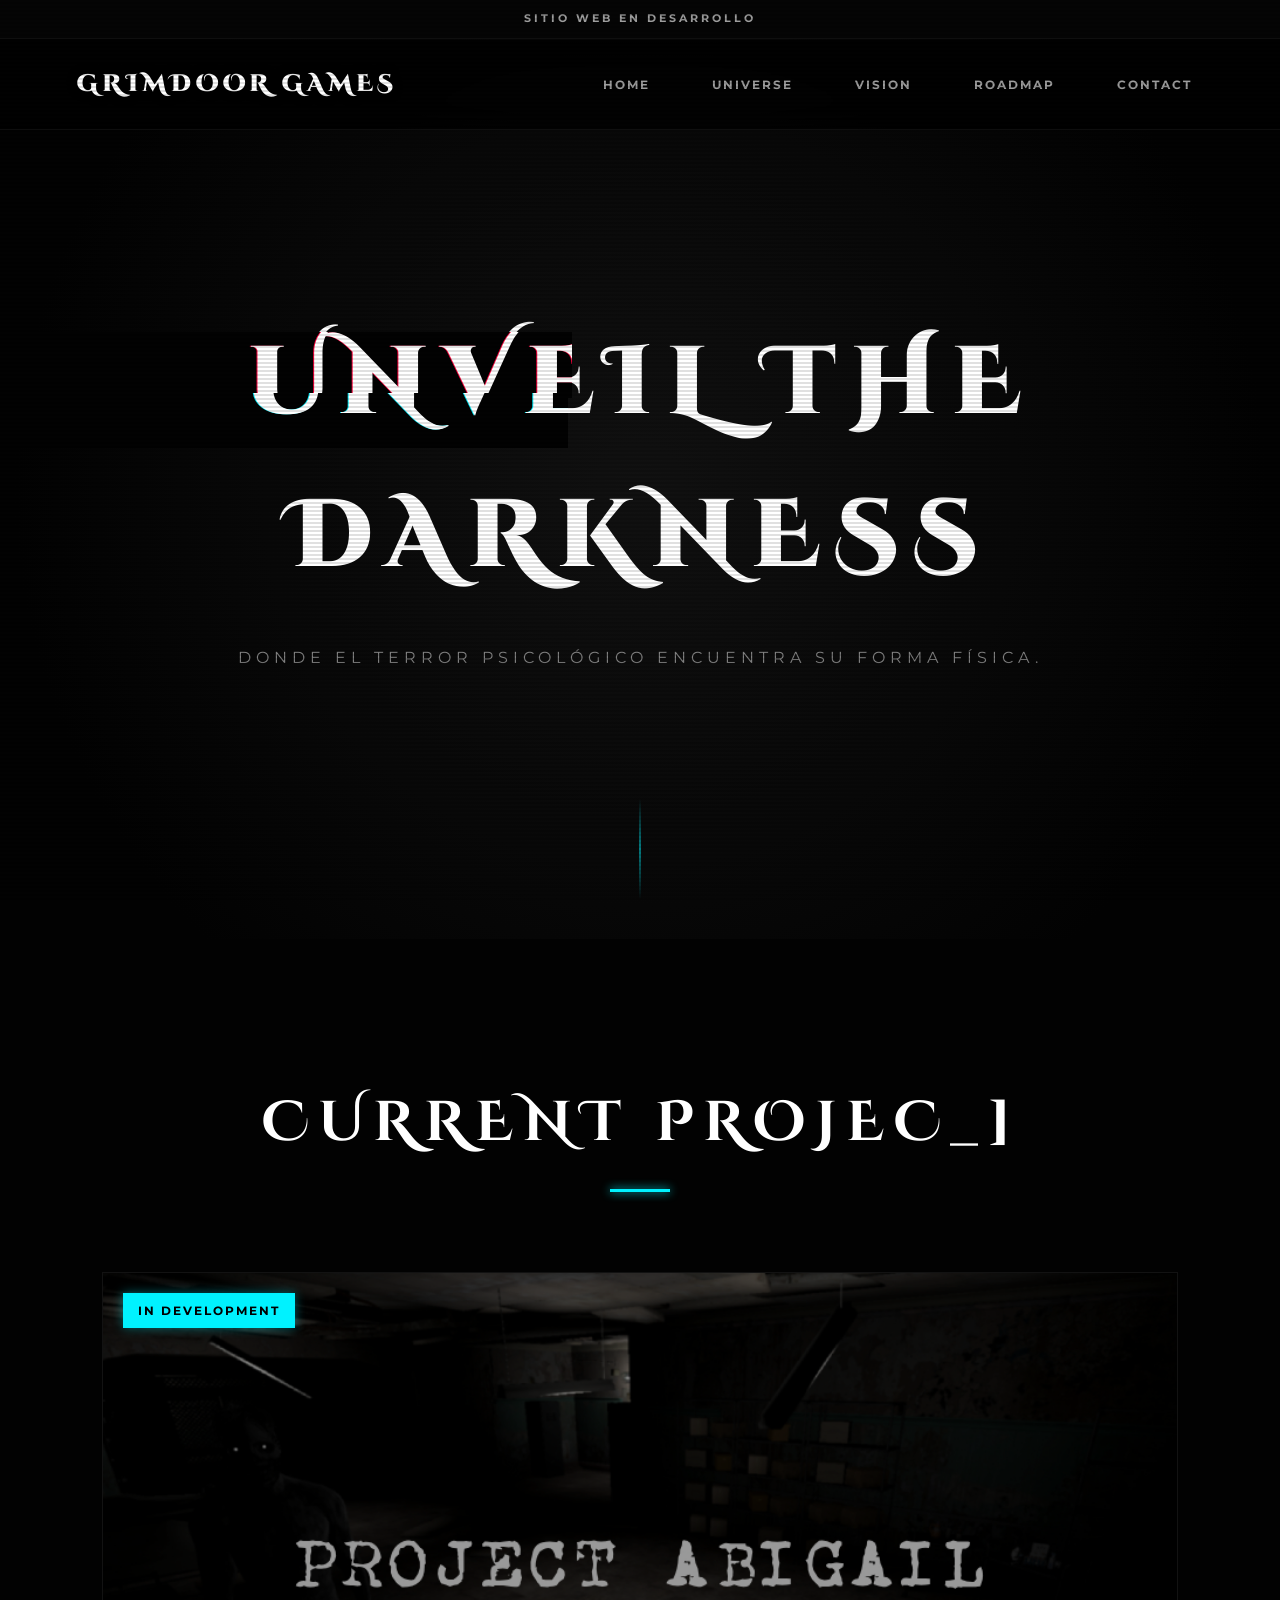
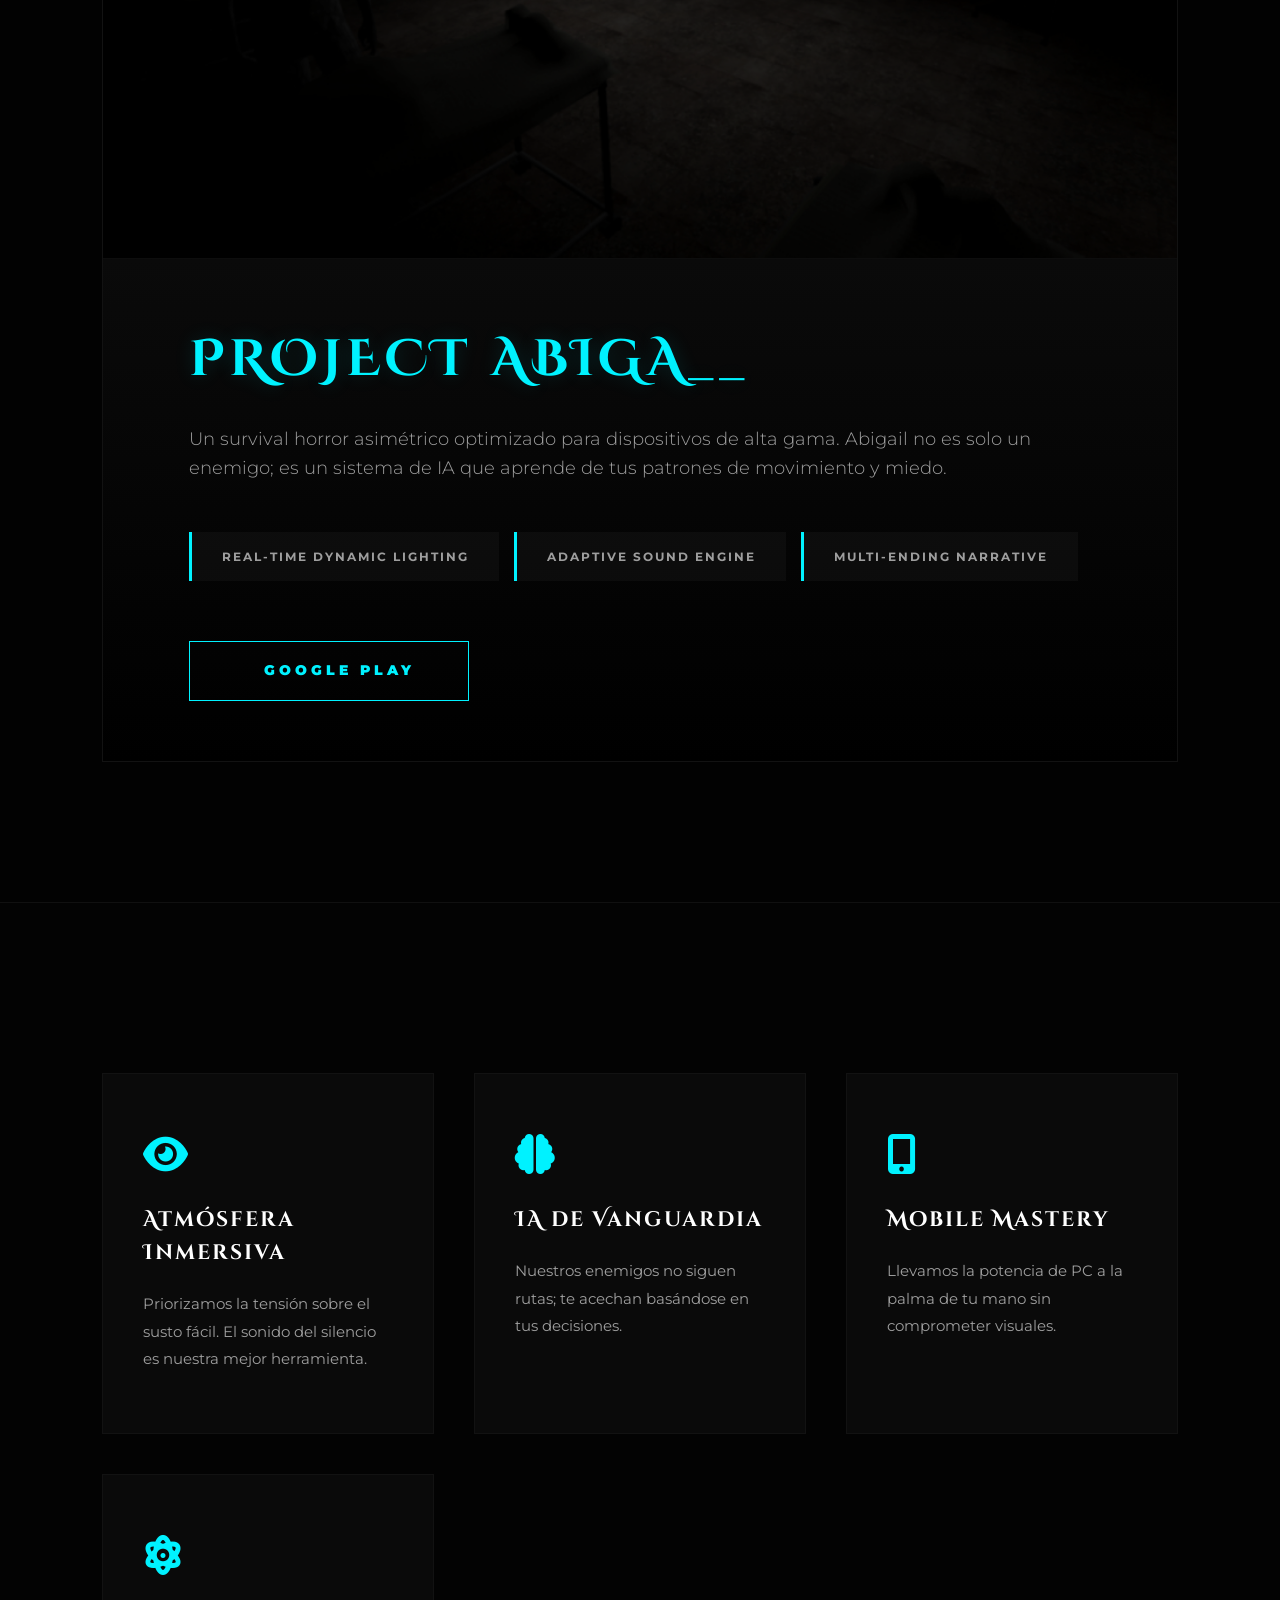
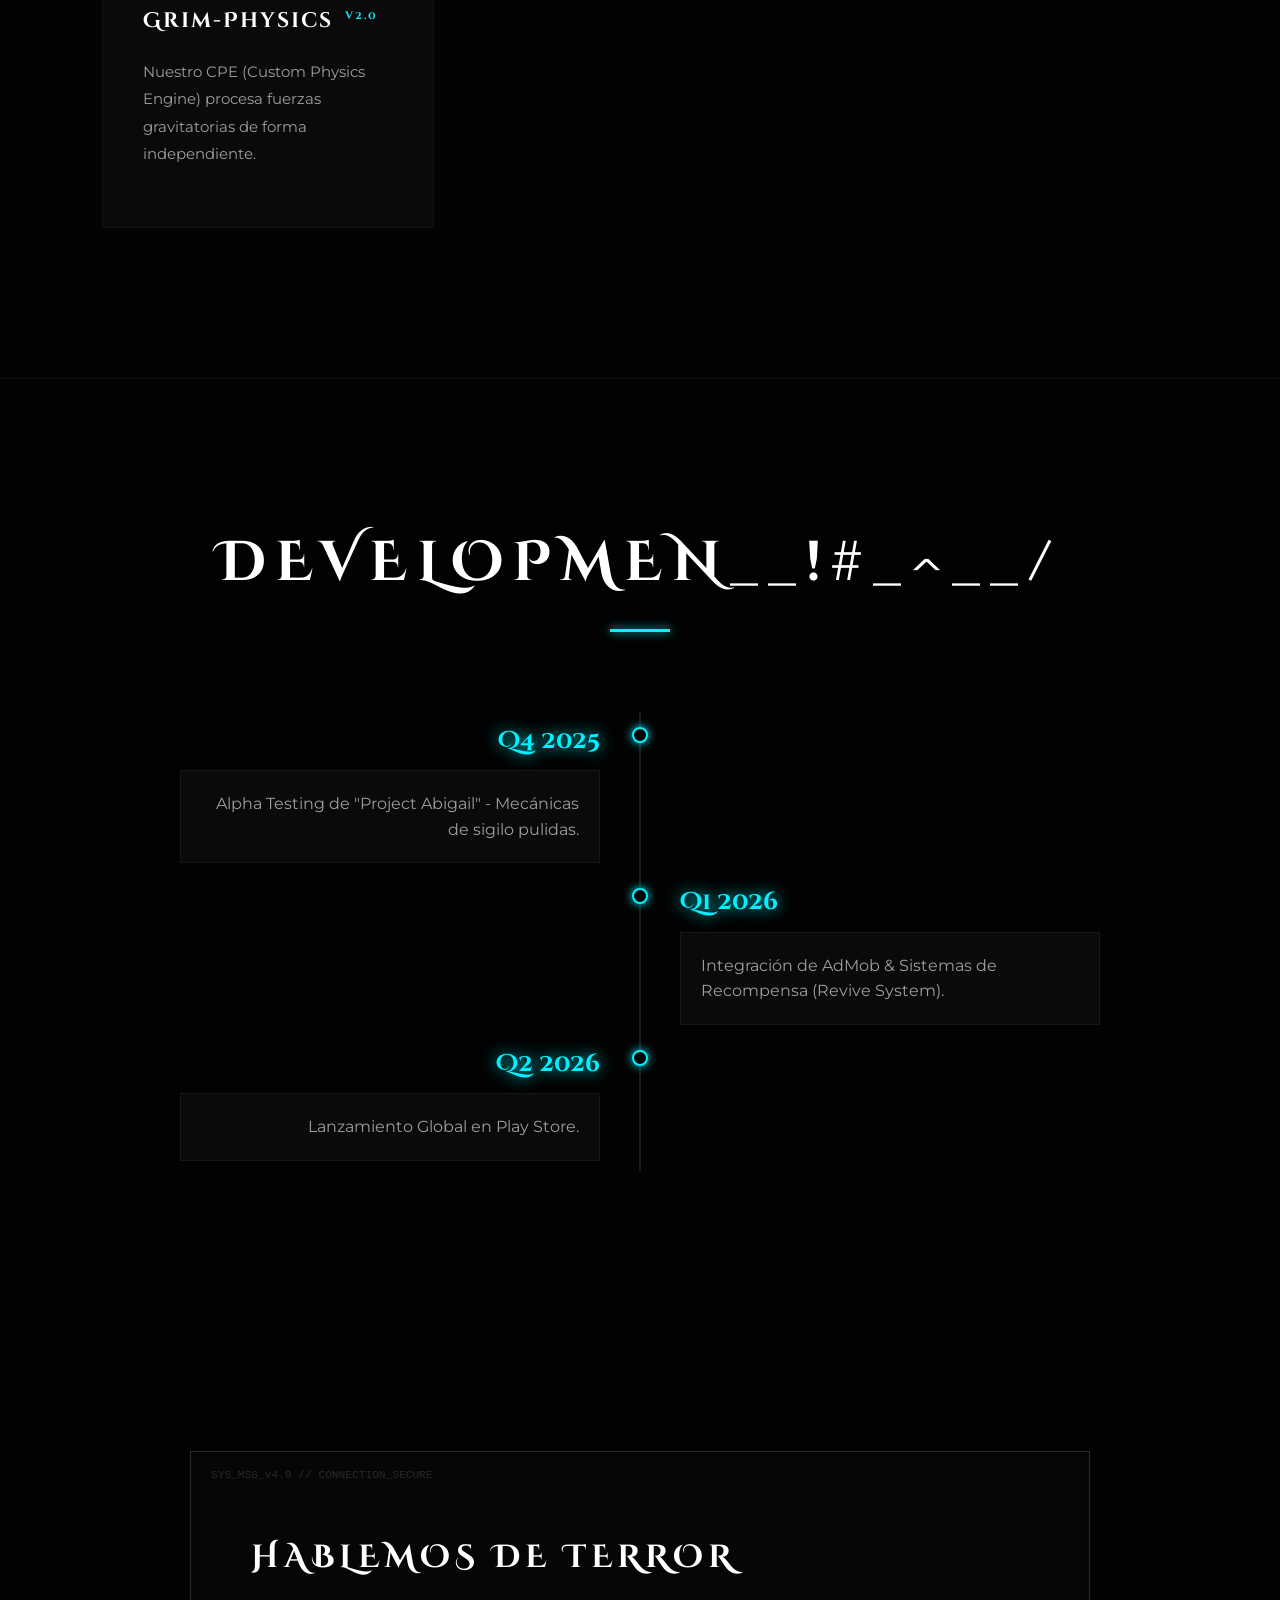
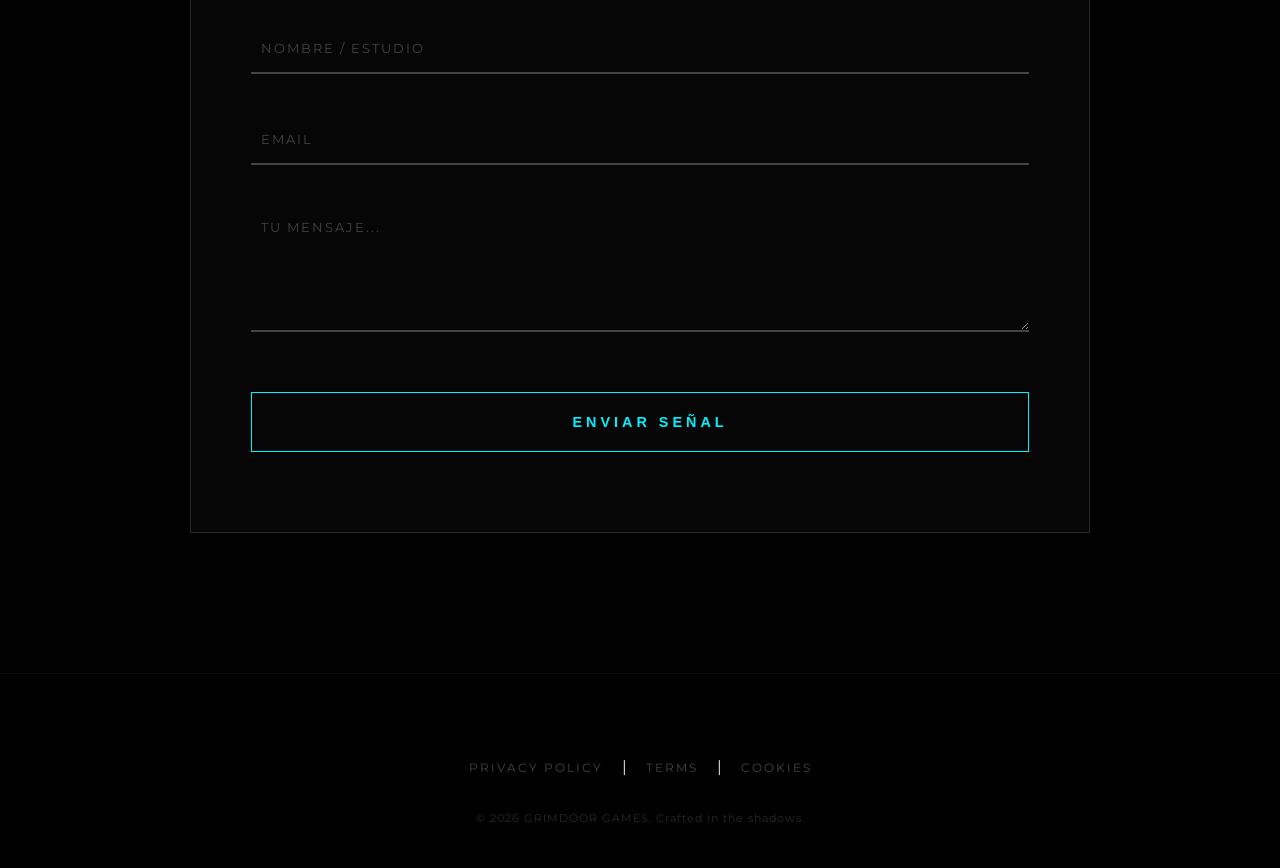
<file: index.html>
<!doctype html>
<html lang="es">
  <head>
    <meta charset="UTF-8" />
    <meta name="viewport" content="width=device-width, initial-scale=1.0" />
    <title>Grimdoor Games</title>
    <link rel="stylesheet" href="style.css" />
    <link rel="shortcut icon" href="favicon.ico" type="image/x-icon">
    <link href="https://fonts.googleapis.com/css2?family=Cinzel+Decorative:wght@700;900&family=Montserrat:wght@200;400;700&display=swap" rel="stylesheet" />
    <link rel="stylesheet" href="https://cdnjs.cloudflare.com/ajax/libs/font-awesome/6.0.0/css/all.min.css">
  </head>
  <body>
    <div id="loader">
      <div class="loader-door"></div>
    </div>

    <header>
      <div class="announcement-bar">
        <p>Sitio web en desarrollo</p>
      </div>     
    </header>

    <nav class="navbar">
      <div class="logo">GRIMDOOR GAMES</div>
      
      <div class="menu-toggle" id="mobile-menu">
        <span class="bar"></span>
        <span class="bar"></span>
        <span class="bar"></span>
      </div>

      <ul class="nav-links" id="nav-list">
        <li><a href="#home">Home</a></li>
        <li><a href="#projects">Universe</a></li>
        <li><a href="#philosophy">Vision</a></li>
        <li><a href="#roadmap">Roadmap</a></li>
        <li><a href="#contact">Contact</a></li>
      </ul>
    </nav>

    <section id="home" class="hero">
      <div class="glitch-wrapper">
        <h1 class="glitch" data-text="UNVEIL THE DARKNESS">UNVEIL THE DARKNESS</h1>
      </div>
      <p class="hero-sub">Donde el terror psicológico encuentra su forma física.</p>
      <div class="scroll-indicator"></div>
    </section>

    <section id="projects" class="container">
      <h2 class="title-main">CURRENT PROJECTS</h2>
      <div class="project-showcase">
        <div class="project-img-wrapper">
          <img src="banner (2).jpg" alt="Project Abigail" />
          <div class="status-tag">In Development</div>
        </div>
        <div class="project-content">
          <h3>Project Abigail</h3>
          <p>Un survival horror asimétrico optimizado para dispositivos de alta gama. Abigail no es solo un enemigo; es un sistema de IA que aprende de tus patrones de movimiento y miedo.</p>
          <ul class="features-list">
            <li>Real-time Dynamic Lighting</li>
            <li>Adaptive Sound Engine</li>
            <li>Multi-ending Narrative</li>
          </ul>
          <div class="cta-group">
            <a href="https://play.google.com/store/apps/details?id=com.Yulix.TheAbigailProject&hl=es_AR" class="btn-main">Google Play</a>
          </div>
        </div>
      </div>
    </section>

    <section id="philosophy" class="philosophy">
      <div class="philosophy-grid">
        <div class="philo-card">
          <i class="fas fa-eye"></i>
          <h4>Atmósfera Inmersiva</h4>
          <p>Priorizamos la tensión sobre el susto fácil. El sonido del silencio es nuestra mejor herramienta.</p>
        </div>
        <div class="philo-card">
          <i class="fas fa-brain"></i>
          <h4>IA de Vanguardia</h4>
          <p>Nuestros enemigos no siguen rutas; te acechan basándose en tus decisiones.</p>
        </div>
        <div class="philo-card">
          <i class="fas fa-mobile-alt"></i>
          <h4>Mobile Mastery</h4>
          <p>Llevamos la potencia de PC a la palma de tu mano sin comprometer visuales.</p>
        </div>
        <div class="philo-card">
          <i class="fas fa-atom"></i>
          <h4>Grim-Physics <span class="v-number">v2.0</span></h4>
          <p>Nuestro CPE (Custom Physics Engine) procesa fuerzas gravitatorias de forma independiente.</p> 
        </div>
      </div>
    </section>

    <section id="roadmap" class="roadmap container">
      <h2 class="title-main">DEVELOPMENT ROADMAP</h2>
      <div class="timeline">
        <div class="timeline-item">
          <div class="date">Q4 2025</div>
          <div class="content">Alpha Testing de "Project Abigail" - Mecánicas de sigilo pulidas.</div>
        </div>
        <div class="timeline-item active">
          <div class="date">Q1 2026</div>
          <div class="content">Integración de AdMob & Sistemas de Recompensa (Revive System).</div>
        </div>
        <div class="timeline-item">
          <div class="date">Q2 2026</div>
          <div class="content">Lanzamiento Global en Play Store.</div>
        </div>
      </div>
    </section>

    <section id="contact" class="contact container">
      <div class="contact-box">
        <h2>HABLEMOS DE TERROR</h2>
        <form id="contact-form">
          <input type="text" placeholder="Nombre / Estudio" required />
          <input type="email" placeholder="Email" required />
          <textarea placeholder="Tu mensaje..." rows="5"></textarea>
          <button type="submit" class="btn-main">ENVIAR SEÑAL</button>
        </form>
      </div>
    </section>

    <footer>
      <div class="footer-bottom">
        <div class="legal">
          <a href="privacy.html">Privacy Policy</a> |
          <a href="terms.html">Terms</a> |
          <a href="cookies.html">Cookies</a>
        </div>
        <p>&copy; 2026 GRIMDOOR GAMES. Crafted in the shadows.</p>
      </div>
    </footer>

    <script src="script.js"></script>
  </body>
</html>
</file>
<file: style.css>
/* ==========================================================================
   GRIMDOOR GAMES - MASTER DESIGN SYSTEM v10.0 (FINAL)
   CodeName: "PROJECT ABIGAIL" - PRODUCTION READY
   Author: Grimdoor Dev Team (AI Assisted)
   Theme: Industrial Horror / Cyber-Dark / Terminal UI
==========================================================================
*/

/* -----------------------------------------------------------------------
   1. ROOT VARIABLES & DESIGN TOKENS
   ----------------------------------------------------------------------- */
:root {
    /* --- COLOR PALETTE: THE VOID --- */
    --color-bg-void:        #020202; /* Negro absoluto */
    --color-bg-deep:        #050505; /* Fondo secundario */
    --color-bg-surface:     #0a0a0a; /* Tarjetas y superficies */
    --color-bg-overlay:     rgba(0, 0, 0, 0.85);
    
    /* --- COLOR PALETTE: ACCENTS --- */
    --color-cyan-primary:   #00f2ff; /* Cian Neón Principal */
    --color-cyan-dim:       rgba(0, 242, 255, 0.1);
    --color-cyan-glow:      rgba(0, 242, 255, 0.4);
    --color-red-alert:      #ff003c; /* Errores y Sangre */
    --color-red-dim:        rgba(255, 0, 60, 0.1);
    
    /* --- TYPOGRAPHY COLORS --- */
    --color-text-pure:      #ffffff;
    --color-text-primary:   #e0e0e0;
    --color-text-muted:     #9e9e9e;
    --color-text-dark:      #444444;
    --color-text-disabled:  #2a2a2a;

    /* --- BORDERS & LINES --- */
    --border-hairline:      1px solid rgba(255, 255, 255, 0.05);
    --border-neon:          1px solid var(--color-cyan-primary);
    --border-neon-dim:      1px solid rgba(0, 242, 255, 0.2);

    /* --- LAYOUT DIMENSIONS --- */
    --nav-height:           90px;
    --nav-height-scrolled:  70px;
    --container-max:        1440px;
    --spacing-section:      140px;
    --spacing-element:      30px;
    
    /* --- FONTS --- */
    --font-stack-main:      'Montserrat', 'Helvetica Neue', sans-serif;
    --font-stack-display:   'Cinzel Decorative', serif;
    --font-stack-mono:      'Courier New', monospace;

    /* --- ANIMATION PHYSICS --- */
    --ease-out-expo:        cubic-bezier(0.19, 1, 0.22, 1);
    --ease-in-out-circ:     cubic-bezier(0.785, 0.135, 0.15, 0.86);
    --anim-speed-fast:      0.2s;
    --anim-speed-normal:    0.4s;
    --anim-speed-slow:      0.8s;
}

/* -----------------------------------------------------------------------
   2. GLOBAL RESET & BASE STYLES
   ----------------------------------------------------------------------- */
*, *::before, *::after {
    margin: 0;
    padding: 0;
    box-sizing: border-box;
    -webkit-font-smoothing: antialiased;
    -moz-osx-font-smoothing: grayscale;
    cursor: crosshair; /* Cursor de mira para todo el sitio */
}

html {
    scroll-behavior: smooth;
    background-color: var(--color-bg-void);
    font-size: 16px;
    overflow-x: hidden;
}

body {
    background-color: var(--color-bg-void);
    color: var(--color-text-primary);
    font-family: var(--font-stack-main);
    line-height: 1.6;
    overflow-x: hidden;
    position: relative;
    width: 100%;
    min-height: 100vh;
}

/* Selección de texto personalizada */
::selection {
    background: var(--color-cyan-primary);
    color: var(--color-bg-void);
    text-shadow: none;
}

/* Scrollbar Personalizado (Webkit) */
::-webkit-scrollbar {
    width: 6px;
    background: var(--color-bg-void);
}

::-webkit-scrollbar-thumb {
    background: var(--color-text-dark);
    border-radius: 0;
    transition: background var(--anim-speed-normal);
}

::-webkit-scrollbar-thumb:hover {
    background: var(--color-cyan-primary);
    box-shadow: 0 0 10px var(--color-cyan-primary);
}

/* -----------------------------------------------------------------------
   3. ATMOSPHERIC POST-PROCESSING LAYERS
   ----------------------------------------------------------------------- */
/* Capa 1: Scanlines (Lineas de TV) */
body::before {
    content: "";
    position: fixed;
    top: 0; left: 0; width: 100%; height: 100%;
    background: linear-gradient(
        to bottom,
        rgba(255,255,255,0),
        rgba(255,255,255,0) 50%,
        rgba(0,0,0,0.2) 50%,
        rgba(0,0,0,0.2)
    );
    background-size: 100% 4px;
    z-index: 9998;
    pointer-events: none;
    opacity: 0.6;
}

/* Capa 2: Ruido Estático / Grano */
body::after {
    content: "";
    position: fixed;
    top: -50%; left: -50%; width: 200%; height: 200%;
    background-image: url('[data-uri]');
    opacity: 0.05;
    z-index: 9999;
    pointer-events: none;
    animation: grain-dance 0.5s steps(3) infinite;
}

/* -----------------------------------------------------------------------
   4. LOADER SCREEN (Pantalla de carga inicial)
   ----------------------------------------------------------------------- */
#loader {
    position: fixed;
    top: 0; left: 0; width: 100%; height: 100%;
    background: var(--color-bg-void);
    z-index: 10000;
    display: flex;
    justify-content: center;
    align-items: center;
    animation: fade-out-loader 1s var(--ease-out-expo) 2s forwards;
    pointer-events: none; /* Permitir clic una vez desaparezca */
}

.loader-door {
    width: 50px;
    height: 80px;
    border: 2px solid var(--color-cyan-primary);
    box-shadow: 0 0 20px var(--color-cyan-primary);
    position: relative;
    animation: pulse-loader 1.5s infinite;
}

.loader-door::before {
    content: "LOADING...";
    position: absolute;
    bottom: -30px;
    left: 50%;
    transform: translateX(-50%);
    color: var(--color-cyan-primary);
    font-size: 10px;
    font-family: var(--font-stack-mono);
    letter-spacing: 2px;
}

/* -----------------------------------------------------------------------
   5. HEADER & NAVIGATION SYSTEM
   ----------------------------------------------------------------------- */
header {
    position: relative;
    z-index: 4001;
}

.announcement-bar {
    background-color: var(--color-bg-deep);
    color: var(--color-text-muted);
    font-size: 0.7rem;
    text-align: center;
    padding: 10px 0;
    letter-spacing: 3px;
    text-transform: uppercase;
    border-bottom: var(--border-hairline);
    font-weight: 700;
}

.announcement-bar p {
    display: inline-block;
    animation: flicker-text 5s infinite;
}

.navbar {
    position: fixed;
    top: 40px; /* Debajo del announcement bar */
    left: 0;
    width: 100%;
    height: var(--nav-height);
    display: flex;
    justify-content: space-between;
    align-items: center;
    padding: 0 6%;
    background: rgba(2, 2, 2, 0.85);
    backdrop-filter: blur(15px);
    border-bottom: var(--border-hairline);
    transition: all var(--anim-speed-normal) var(--ease-out-expo);
    z-index: 5000;
}

/* Estado Scrolled (vía JS) */
.navbar.scrolled {
    top: 0;
    height: var(--nav-height-scrolled);
    background: rgba(0, 0, 0, 0.95);
    border-bottom: 1px solid var(--color-cyan-dim);
}

.logo {
    font-family: var(--font-stack-display);
    color: var(--color-text-pure);
    font-size: 1.5rem;
    font-weight: 900;
    letter-spacing: 4px;
    text-transform: uppercase;
    text-decoration: none;
    text-shadow: 0 0 10px rgba(0,0,0,0.5);
    user-select: none;
}

.nav-links {
    list-style: none;
    display: flex;
    gap: 40px;
}

.nav-links li {
    position: relative;
}

.nav-links a {
    text-decoration: none;
    color: var(--color-text-muted);
    font-family: var(--font-stack-main);
    font-size: 0.75rem;
    font-weight: 700;
    text-transform: uppercase;
    letter-spacing: 2px;
    transition: color var(--anim-speed-fast);
    padding: 5px 0;
    position: relative;
    display: block;
}

/* Efecto Hover: Paréntesis apareciendo */
.nav-links a::before,
.nav-links a::after {
    display: inline-block;
    opacity: 0;
    color: var(--color-cyan-primary);
    transition: transform var(--anim-speed-fast), opacity var(--anim-speed-fast);
}

.nav-links a::before { content: '['; transform: translateX(10px); margin-right: 5px; }
.nav-links a::after { content: ']'; transform: translateX(-10px); margin-left: 5px; }

.nav-links a:hover {
    color: var(--color-text-pure);
    text-shadow: 0 0 8px var(--color-cyan-primary);
}

.nav-links a:hover::before { opacity: 1; transform: translateX(0); }
.nav-links a:hover::after { opacity: 1; transform: translateX(0); }

/* Menú Hamburguesa (Mobile) */
.menu-toggle {
    display: none;
    flex-direction: column;
    gap: 6px;
    cursor: pointer;
    z-index: 5002;
}

.menu-toggle .bar {
    width: 30px;
    height: 2px;
    cursor: pointer;
    background-color: var(--color-text-pure);
    transition: all 0.3s ease;
}

/* -----------------------------------------------------------------------
   6. HERO SECTION ENGINE
   ----------------------------------------------------------------------- */
.hero {
    position: relative;
    height: 100vh;
    width: 100%;
    display: flex;
    flex-direction: column;
    justify-content: center;
    align-items: center;
    background: radial-gradient(circle at center, #111 0%, var(--color-bg-void) 80%);
    overflow: hidden;
    padding: 0 20px;
}

/* Efecto de niebla de fondo */
.hero::before {
    content: "";
    position: absolute;
    top: 0; left: 0; width: 100%; height: 100%;
    background: url('https://raw.githubusercontent.com/yulix-code/assets/main/fog-overlay.png') repeat-x;
    opacity: 0.1;
    animation: fog-scroll 60s linear infinite;
    z-index: 0;
}

.glitch-wrapper {
    position: relative;
    z-index: 10;
}

.glitch {
    font-family: var(--font-stack-display);
    font-size: clamp(2.5rem, 8vw, 6rem);
    font-weight: 900;
    color: var(--color-text-pure);
    text-transform: uppercase;
    letter-spacing: 15px;
    position: relative;
    text-align: center;
}

/* Glitch Pseudo-elements */
.glitch::before,
.glitch::after {
    content: attr(data-text);
    position: absolute;
    top: 0;
    left: 0;
    width: 100%;
    height: 100%;
    background: var(--color-bg-void);
}

.glitch::before {
    left: 2px;
    text-shadow: -1px 0 var(--color-red-alert);
    clip: rect(24px, 550px, 90px, 0);
    animation: glitch-anim-2 3s infinite linear alternate-reverse;
}

.glitch::after {
    left: -2px;
    text-shadow: -1px 0 var(--color-cyan-primary);
    clip: rect(85px, 550px, 140px, 0);
    animation: glitch-anim-1 2.5s infinite linear alternate-reverse;
}

.hero-sub {
    font-family: var(--font-stack-main);
    font-size: 1rem;
    color: var(--color-text-muted);
    text-transform: uppercase;
    letter-spacing: 5px;
    margin-top: 30px;
    opacity: 0.8;
    z-index: 10;
    text-align: center;
}

.scroll-indicator {
    position: absolute;
    bottom: 40px;
    left: 50%;
    transform: translateX(-50%);
    width: 1px;
    height: 100px;
    background: linear-gradient(to bottom, transparent, var(--color-cyan-primary), transparent);
    z-index: 10;
    animation: scroll-flow 2s infinite;
}

/* -----------------------------------------------------------------------
   7. SECTIONS & LAYOUT COMMON
   ----------------------------------------------------------------------- */
.container {
    max-width: var(--container-max);
    margin: 0 auto;
    padding: var(--spacing-section) 8%;
    position: relative;
}

.title-main {
    font-family: var(--font-stack-display);
    font-size: clamp(2rem, 5vw, 3.5rem);
    color: var(--color-text-pure);
    text-align: center;
    margin-bottom: 80px;
    letter-spacing: 10px;
    text-transform: uppercase;
    position: relative;
}

/* Decoración debajo del título */
.title-main::after {
    content: "";
    display: block;
    width: 60px;
    height: 3px;
    background: var(--color-cyan-primary);
    margin: 20px auto 0;
    box-shadow: 0 0 10px var(--color-cyan-primary);
}

/* -----------------------------------------------------------------------
   8. PROJECT ABIGAIL SHOWCASE (COMPLEX CARD)
   ----------------------------------------------------------------------- */
.project-showcase {
    display: flex;
    flex-direction: column;
    background: var(--color-bg-deep);
    border: var(--border-hairline);
    margin-bottom: 50px;
    transition: border-color var(--anim-speed-normal);
    position: relative;
    overflow: hidden;
}

.project-showcase:hover {
    border-color: rgba(0, 242, 255, 0.3);
}

/* Wrapper de la Imagen */
.project-img-wrapper {
    width: 100%;
    height: 65vh;
    position: relative;
    overflow: hidden;
    background: #000;
}

/* Etiqueta de Estado sobre la imagen */
.status-tag {
    position: absolute;
    top: 20px;
    left: 20px;
    background: var(--color-cyan-primary);
    color: #000;
    font-size: 0.75rem;
    font-weight: 700;
    text-transform: uppercase;
    padding: 8px 15px;
    letter-spacing: 2px;
    box-shadow: 0 0 10px var(--color-cyan-glow);
    z-index: 2;
}

.project-img-wrapper img {
    width: 100%;
    height: 100%;
    object-fit: cover;
    filter: brightness(0.6) grayscale(0.2);
    transition: transform 1.5s var(--ease-out-expo), filter 1s ease;
}

.project-showcase:hover .project-img-wrapper img {
    transform: scale(1.05);
    filter: brightness(0.9) grayscale(0);
}

/* Contenido del Proyecto */
.project-content {
    padding: 60px 8%;
    background: linear-gradient(180deg, var(--color-bg-surface) 0%, #000 100%);
    position: relative;
    border-top: 1px solid rgba(255,255,255,0.05);
}

.project-content h3 {
    font-family: var(--font-stack-display);
    font-size: clamp(2rem, 4vw, 3.5rem);
    color: var(--color-cyan-primary);
    letter-spacing: 5px;
    margin-bottom: 25px;
    text-transform: uppercase;
    text-shadow: 0 0 20px rgba(0, 242, 255, 0.15);
}

.project-content p {
    font-size: 1.1rem;
    color: var(--color-text-muted);
    max-width: 900px;
    margin-bottom: 50px;
    font-weight: 300;
}

/* Lista de Features (Estilo Tarjetas Neón) */
.features-list {
    display: flex;
    flex-wrap: wrap;
    gap: 15px;
    list-style: none;
    margin-bottom: 60px;
}

.features-list li {
    background: rgba(255, 255, 255, 0.03);
    color: var(--color-text-muted);
    font-size: 0.75rem;
    font-weight: 700;
    letter-spacing: 2px;
    text-transform: uppercase;
    padding: 15px 30px;
    border-left: 3px solid var(--color-cyan-primary); /* EL BORDE NEÓN EXACTO */
    transition: background var(--anim-speed-normal), color var(--anim-speed-normal);
}

.features-list li:hover {
    background: var(--color-cyan-dim);
    color: var(--color-text-pure);
    cursor: default;
    box-shadow: 0 5px 20px rgba(0,0,0,0.5);
}

/* El Botón "Google Play" (Reconstrucción Exacta) */
/* --- CORRECCIÓN: GOOGLE PLAY BUTTON (GEOMETRÍA PERFECTA) --- */
.cta-group {
    display: flex;
    justify-content: flex-start; /* Alineado a la izquierda */
    margin-top: 40px;
}

.btn-main {
    position: relative;
    display: inline-flex;
    align-items: center;
    justify-content: center;
    height: 60px; /* Altura fija para consistencia */
    width: 280px; /* Ancho fijo para presencia */
    background: transparent;
    border: 1px solid var(--color-cyan-primary);
    color: var(--color-cyan-primary);
    text-decoration: none;
    font-weight: 900;
    text-transform: uppercase;
    letter-spacing: 4px;
    font-size: 0.9rem;
    overflow: hidden; /* Mantiene el color dentro del borde */
    transition: all 0.4s cubic-bezier(0.25, 1, 0.5, 1);
    cursor: pointer;
    box-shadow: 0 0 0 rgba(0, 242, 255, 0); /* Prepara el glow */
}

/* El bloque sólido (Ahora posicionado matemáticamente) */
.btn-main::before {
    content: "";
    position: absolute;
    top: 0;
    left: -60px;
    bottom: 0;
    width: 60px; /* Bloque más angosto y elegante */
    background-color: var(--color-cyan-primary);
    transition: width 0.4s cubic-bezier(0.25, 1, 0.5, 1);
    z-index: -1;
}

/* El texto (Para que esté encima del bloque) */
.btn-main span, 
.btn-main { 
    z-index: 1; /* Asegura que el texto esté sobre el fondo */
    padding-left: 20px; /* Compensación visual por el bloque izquierdo */
}

/* --- ESTADOS HOVER (LA MAGIA) --- */
.btn-main:hover {
    color: #000; /* Texto negro para contraste */
    box-shadow: 0 0 20px var(--color-cyan-glow); /* Resplandor exterior */
    padding-left: 0; /* Centra el texto cuando se llena */
}

.btn-main:hover::before {
    width: 100%; /* Llena todo el botón */
    left: 0;
}

/* -----------------------------------------------------------------------
   9. PHILOSOPHY GRID SYSTEM
   ----------------------------------------------------------------------- */
/* --- CORRECCIÓN: ESPACIADO DE SECCIONES (BREATHING ROOM) --- */
.philosophy {
    width: 100%;
    background-color: #030303;
    /* Padding masivo: Arriba / Derecha-Izquierda / Abajo */
    padding: 150px 8%; 
    border-top: 1px solid rgba(255, 255, 255, 0.05);
    border-bottom: 1px solid rgba(255, 255, 255, 0.05);
    position: relative;
    z-index: 2;
}

/* Ajuste adicional para la grilla para que no se vea apretada */
.philosophy-grid {
    display: grid;
    grid-template-columns: repeat(auto-fit, minmax(280px, 1fr));
    gap: 40px; /* Aumentado de 30px a 40px */
    margin-top: 20px;
}

/* Asegurar que la sección anterior no empuje demasiado poco */
.project-showcase {
    margin-bottom: 0; /* Quitamos margen inferior para controlar todo con el padding de philosophy */
}

.philo-card {
    background-color: var(--color-bg-surface);
    border: 1px solid rgba(255,255,255,0.03);
    padding: 60px 40px;
    text-align: left;
    transition: transform var(--anim-speed-normal), border-color var(--anim-speed-normal);
    position: relative;
    overflow: hidden;
}

/* Efecto de línea superior al hover */
.philo-card::before {
    content: "";
    position: absolute;
    top: 0; left: 0; width: 0; height: 2px;
    background: var(--color-cyan-primary);
    transition: width var(--anim-speed-normal);
}

.philo-card:hover {
    transform: translateY(-10px);
    border-color: rgba(0, 242, 255, 0.2);
    box-shadow: 0 20px 50px rgba(0,0,0,0.8);
}

.philo-card:hover::before {
    width: 100%;
}

.philo-card i {
    font-size: 2.5rem;
    color: var(--color-cyan-primary);
    margin-bottom: 30px;
    display: inline-block;
}

.philo-card h4 {
    font-family: var(--font-stack-display);
    font-size: 1.3rem;
    color: var(--color-text-pure);
    margin-bottom: 20px;
    letter-spacing: 2px;
}

.philo-card p {
    color: var(--color-text-muted);
    font-size: 0.95rem;
    line-height: 1.8;
}

.v-number {
    font-size: 0.7rem;
    color: var(--color-cyan-primary);
    vertical-align: super;
    margin-left: 5px;
}

/* -----------------------------------------------------------------------
   10. ROADMAP TIMELINE (Vertical Style)
   ----------------------------------------------------------------------- */
.timeline {
    position: relative;
    max-width: 1000px;
    margin: 60px auto 0;
}

/* Línea central */
.timeline::after {
    content: '';
    position: absolute;
    width: 2px;
    background: rgba(255,255,255,0.1);
    top: 0;
    bottom: 0;
    left: 50%;
    margin-left: -1px;
}

.timeline-item {
    padding: 10px 40px;
    position: relative;
    background-color: inherit;
    width: 50%;
}

/* Alternancia Izquierda/Derecha */
.timeline-item:nth-child(odd) { left: 0; text-align: right; }
.timeline-item:nth-child(even) { left: 50%; text-align: left; }

/* Círculos en la línea */
.timeline-item::after {
    content: '';
    position: absolute;
    width: 16px;
    height: 16px;
    right: -8px;
    background-color: var(--color-bg-void);
    border: 2px solid var(--color-cyan-primary);
    top: 15px;
    border-radius: 50%;
    z-index: 1;
    box-shadow: 0 0 10px var(--color-cyan-primary);
}

.timeline-item:nth-child(even)::after {
    left: -8px;
}

/* Estilos de Contenido del Roadmap */
.timeline-item .date {
    font-family: var(--font-stack-display);
    color: var(--color-cyan-primary);
    font-size: 1.5rem;
    font-weight: 700;
    margin-bottom: 10px;
}

.timeline-item .content {
    color: var(--color-text-muted);
    background: rgba(255,255,255,0.03);
    padding: 20px;
    border: 1px solid rgba(255,255,255,0.05);
    border-radius: 0; /* Sin bordes redondeados */
    transition: 0.3s;
}

.timeline-item:hover .content {
    border-color: var(--color-cyan-primary);
    background: rgba(0, 242, 255, 0.05);
}

.timeline-item.active .date {
    text-shadow: 0 0 15px var(--color-cyan-primary);
}

/* -----------------------------------------------------------------------
   11. CONTACT FORM (TERMINAL STYLE)
   ----------------------------------------------------------------------- */
.contact-box {
    max-width: 900px;
    margin: 0 auto;
    background: #060606;
    border: 1px solid var(--color-text-disabled);
    padding: 80px 60px;
    position: relative;
}

/* Decoración "Terminal Header" */
.contact-box::before {
    content: "SYS_MSG_v4.0 // CONNECTION_SECURE";
    position: absolute;
    top: 15px; left: 20px;
    font-family: var(--font-stack-mono);
    font-size: 0.7rem;
    color: var(--color-text-disabled);
}

.contact-box h2 {
    font-family: var(--font-stack-display);
    font-size: 2rem;
    color: #fff;
    margin-bottom: 40px;
    letter-spacing: 5px;
}

#contact-form {
    display: grid;
    gap: 40px;
}

#contact-form input,
#contact-form textarea {
    width: 100%;
    background: transparent;
    border: none;
    border-bottom: 2px solid var(--color-text-dark);
    padding: 15px 10px;
    color: var(--color-text-pure);
    font-family: var(--font-stack-main);
    font-size: 1rem;
    transition: all 0.3s ease;
}

#contact-form input::placeholder,
#contact-form textarea::placeholder {
    color: var(--color-text-dark);
    text-transform: uppercase;
    font-size: 0.8rem;
    letter-spacing: 2px;
}

#contact-form input:focus,
#contact-form textarea:focus {
    outline: none;
    border-bottom-color: var(--color-cyan-primary);
    background: linear-gradient(to right, rgba(0, 242, 255, 0.05), transparent);
}

/* Botón de Enviar dentro del Form */
#contact-form .btn-main {
    width: 100%;
    justify-content: center;
    padding-right: 0;
    margin-top: 20px;
    cursor: pointer;
}

#contact-form .btn-main::before {
    display: none; /* Quitamos el bloque sólido para el botón de enviar */
}

#contact-form .btn-main:hover {
    background: var(--color-cyan-primary);
    color: #000;
}

/* -----------------------------------------------------------------------
   12. FOOTER AREA
   ----------------------------------------------------------------------- */
footer {
    background-color: #000;
    padding: 80px 5% 40px;
    border-top: var(--border-hairline);
    text-align: center;
}

.legal {
    margin-bottom: 30px;
}

.legal a {
    color: var(--color-text-dark);
    margin: 0 15px;
    text-decoration: none;
    font-size: 0.75rem;
    text-transform: uppercase;
    letter-spacing: 2px;
    transition: 0.3s;
}

.legal a:hover {
    color: var(--color-cyan-primary);
}

.footer-bottom p {
    color: var(--color-text-disabled);
    font-size: 0.7rem;
    letter-spacing: 1px;
}

/* -----------------------------------------------------------------------
   13. ANIMATION KEYFRAMES LIBRARY
   ----------------------------------------------------------------------- */

@keyframes fade-out-loader {
    to { opacity: 0; visibility: hidden; }
}

@keyframes pulse-loader {
    0% { box-shadow: 0 0 10px var(--color-cyan-primary); border-color: var(--color-cyan-primary); }
    50% { box-shadow: 0 0 30px var(--color-cyan-primary); border-color: #fff; }
    100% { box-shadow: 0 0 10px var(--color-cyan-primary); border-color: var(--color-cyan-primary); }
}

@keyframes scroll-flow {
    0% { transform: translate(-50%, -100%); opacity: 0; }
    50% { opacity: 1; }
    100% { transform: translate(-50%, 100%); opacity: 0; }
}

@keyframes glitch-anim-1 {
    0% { clip: rect(20px, 9999px, 15px, 0); }
    20% { clip: rect(50px, 9999px, 60px, 0); }
    40% { clip: rect(10px, 9999px, 80px, 0); }
    60% { clip: rect(90px, 9999px, 10px, 0); }
    80% { clip: rect(30px, 9999px, 40px, 0); }
    100% { clip: rect(70px, 9999px, 20px, 0); }
}

@keyframes glitch-anim-2 {
    0% { clip: rect(50px, 9999px, 20px, 0); }
    20% { clip: rect(10px, 9999px, 90px, 0); }
    40% { clip: rect(80px, 9999px, 30px, 0); }
    60% { clip: rect(20px, 9999px, 50px, 0); }
    80% { clip: rect(60px, 9999px, 10px, 0); }
    100% { clip: rect(30px, 9999px, 70px, 0); }
}

@keyframes flicker-text {
    0%, 19%, 21%, 23%, 25%, 54%, 56%, 100% { opacity: 1; }
    20%, 24%, 55% { opacity: 0.4; }
}

@keyframes grain-dance {
    0%, 100% { transform: translate(0, 0); }
    10% { transform: translate(-5%, -10%); }
    20% { transform: translate(-15%, 5%); }
    30% { transform: translate(7%, -25%); }
    40% { transform: translate(-5%, 25%); }
    50% { transform: translate(-15%, 10%); }
    60% { transform: translate(15%, 0%); }
    70% { transform: translate(0%, 15%); }
    80% { transform: translate(3%, 35%); }
    90% { transform: translate(-10%, 10%); }
}

@keyframes fog-scroll {
    from { background-position: 0 0; }
    to { background-position: 1000px 0; }
}

/* -----------------------------------------------------------------------
   14. RESPONSIVE MEDIA QUERIES (COMPLEX)
   ----------------------------------------------------------------------- */

/* Laptops Medianos */
@media (max-width: 1200px) {
    :root { --spacing-section: 100px; }
    .project-img-wrapper { height: unset; }
    .menu-toggle { display: flex; }
    .nav-links {
        position: fixed;
        top: 0; right: -100%;
        width: 100%; height: 100vh;
        background-color: #000;
        flex-direction: column;
        justify-content: center;
        align-items: center;
        transition: right 0.5s var(--ease-in-out-circ);
        z-index: 4999;
    }
}

/* Tablets & Small Laptops */
@media (max-width: 992px) {
    .philosophy-grid { grid-template-columns: 1fr; }
    .timeline::after { left: 31px; }
    .timeline-item { width: 100%; padding-left: 70px; padding-right: 25px; }
    .timeline-item:nth-child(even) { left: 0; }
    .timeline-item:nth-child(odd), 
    .timeline-item:nth-child(even) { text-align: left; }
    .timeline-item::after { left: 23px !important; }
}

/* Mobile Devices (Portrait) */
@media (max-width: 768px) {
    /* Reset Nav for Mobile */
    .navbar { padding: 0 20px; }
    
    .logo { font-size: 1rem; }
    
    .title-main {
        font-size: clamp(1.5rem, 8vw, 2.5rem);
        margin-bottom: 60px;
        letter-spacing: 7px;
    }

    .contact-box h2 {
        font-size: 1.5rem;
        margin-bottom: 30px;
        letter-spacing: 3px;
    }

    #contact-form {
        gap: 10px;
    }

    .philo-card {
        padding: 40px 20px;
    }

    .glitch-wrapper .glitch {
        font-size: clamp(2rem, 10vw, 4rem);
        letter-spacing: 10px;
    }

    .menu-toggle .bar {
        width: 25px;
        height: 2px;
    }

    .project-content h3 {
        font-size: 1.6rem;
    }

    .project-content p {
        font-size: 1rem;
        margin-bottom: 20px;
    }
    .features-list {
        gap: 10px;
        margin-bottom: 20px;
    }

    .features-list li {
        font-size: 0.7rem;
        padding: 12px 20px;
        
    }

    .btn-main {
        width: 220px;
        height: 50px;
        font-size: 0.8rem;
    }


    /* Clase activa vía JS */
    .nav-links.active { right: 0; }
    
    .nav-links li { margin: 20px 0; }
    .nav-links a { font-size: 1.2rem; }

    /* Hero Text Adjustments */
    .glitch { font-size: 3rem; letter-spacing: 5px; }
    .hero-sub { font-size: 0.8rem; padding: 0 20px; }

    /* Project Cards Mobile */
    .project-content { padding: 40px 20px; }
    .features-list { flex-direction: column; gap: 10px; }
    .features-list li { width: 100%; text-align: center; border-left: none; border-bottom: 2px solid var(--color-cyan-primary); }
    
    /* Button Mobile */
    .btn-main { width: 100%; justify-content: center; padding-right: 0; }
    .btn-main::before { width: 40px; } /* Bloque más pequeño */
    
    /* Contact Form Mobile */
    .contact-box { padding: 40px 20px; }
}

/* Small Phones */
@media (max-width: 480px) {
    .philosophy-grid { grid-template-columns: 1fr; }

}

/* =======================================================================
   END OF MASTER STYLESHEET
   Grimdoor Games © 2026
======================================================================= */
</file>
